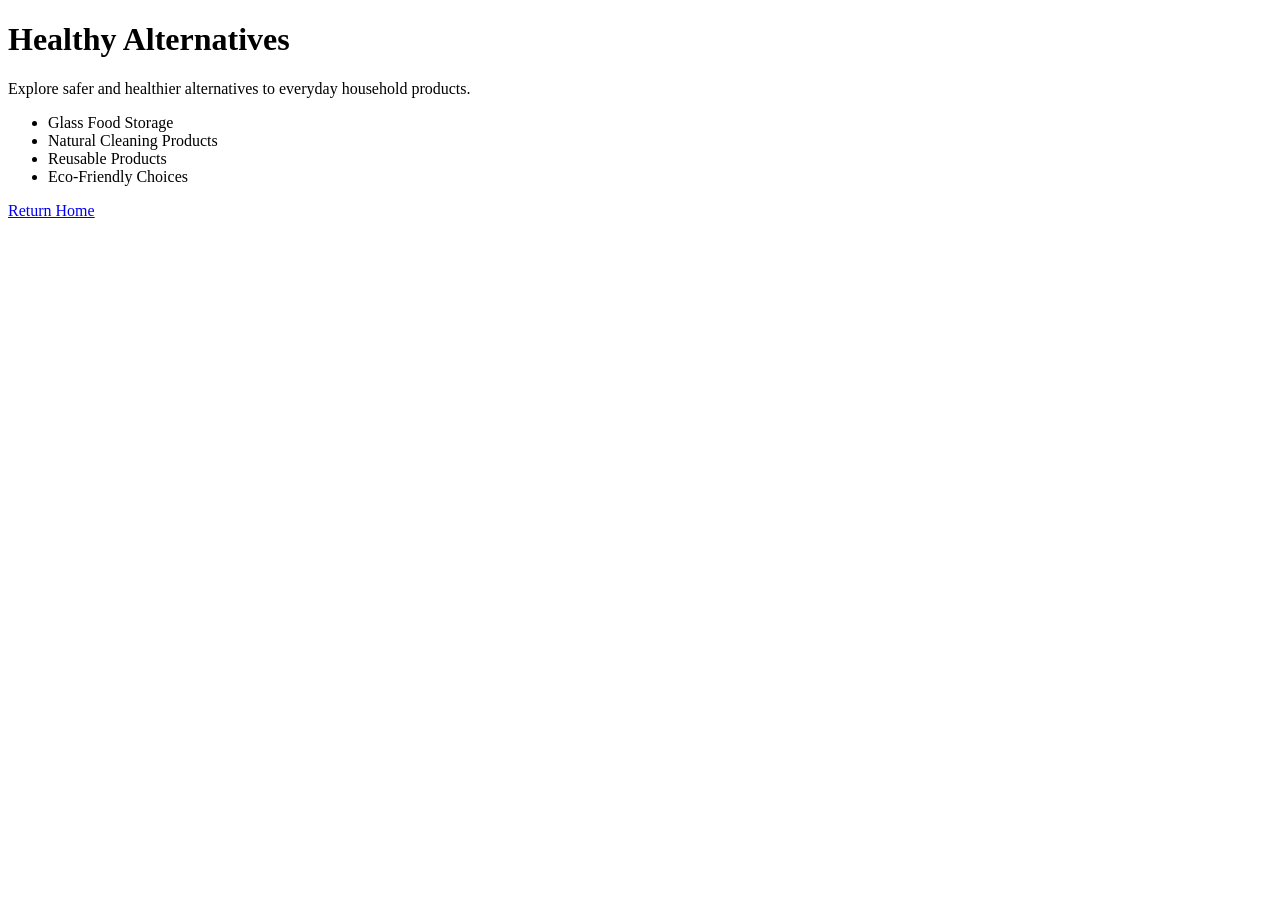
<file: alternatives.html>
<!DOCTYPE html>
<html lang="en">
<head>
<meta charset="UTF-8">
<meta name="viewport" content="width=device-width, initial-scale=1.0">
<title>Healthy Alternatives</title>
</head>

<body>

<h1>Healthy Alternatives</h1>

<p>
Explore safer and healthier alternatives to everyday household products.
</p>

<ul>
<li>Glass Food Storage</li>
<li>Natural Cleaning Products</li>
<li>Reusable Products</li>
<li>Eco-Friendly Choices</li>
</ul>

<a href="index.html">Return Home</a>

</body>
</html>
</file>
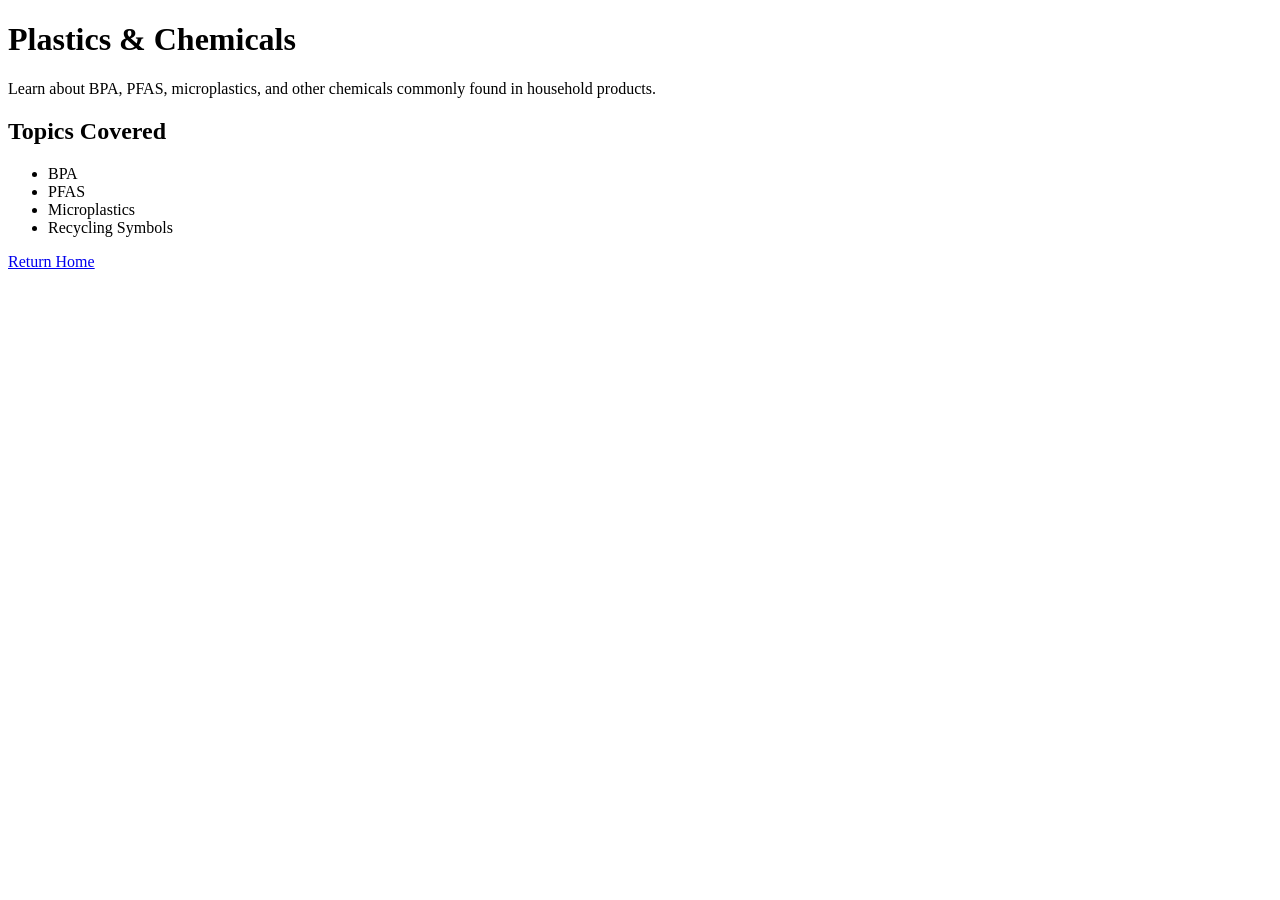
<file: plastics.html>
<!DOCTYPE html>
<html lang="en">
<head>
<meta charset="UTF-8">
<meta name="viewport" content="width=device-width, initial-scale=1.0">
<title>Plastics & Chemicals</title>
</head>

<body>

<h1>Plastics & Chemicals</h1>

<p>
Learn about BPA, PFAS, microplastics, and other chemicals commonly found in household products.
</p>

<h2>Topics Covered</h2>

<ul>
<li>BPA</li>
<li>PFAS</li>
<li>Microplastics</li>
<li>Recycling Symbols</li>
</ul>

<a href="index.html">Return Home</a>

</body>
</html>
</file>
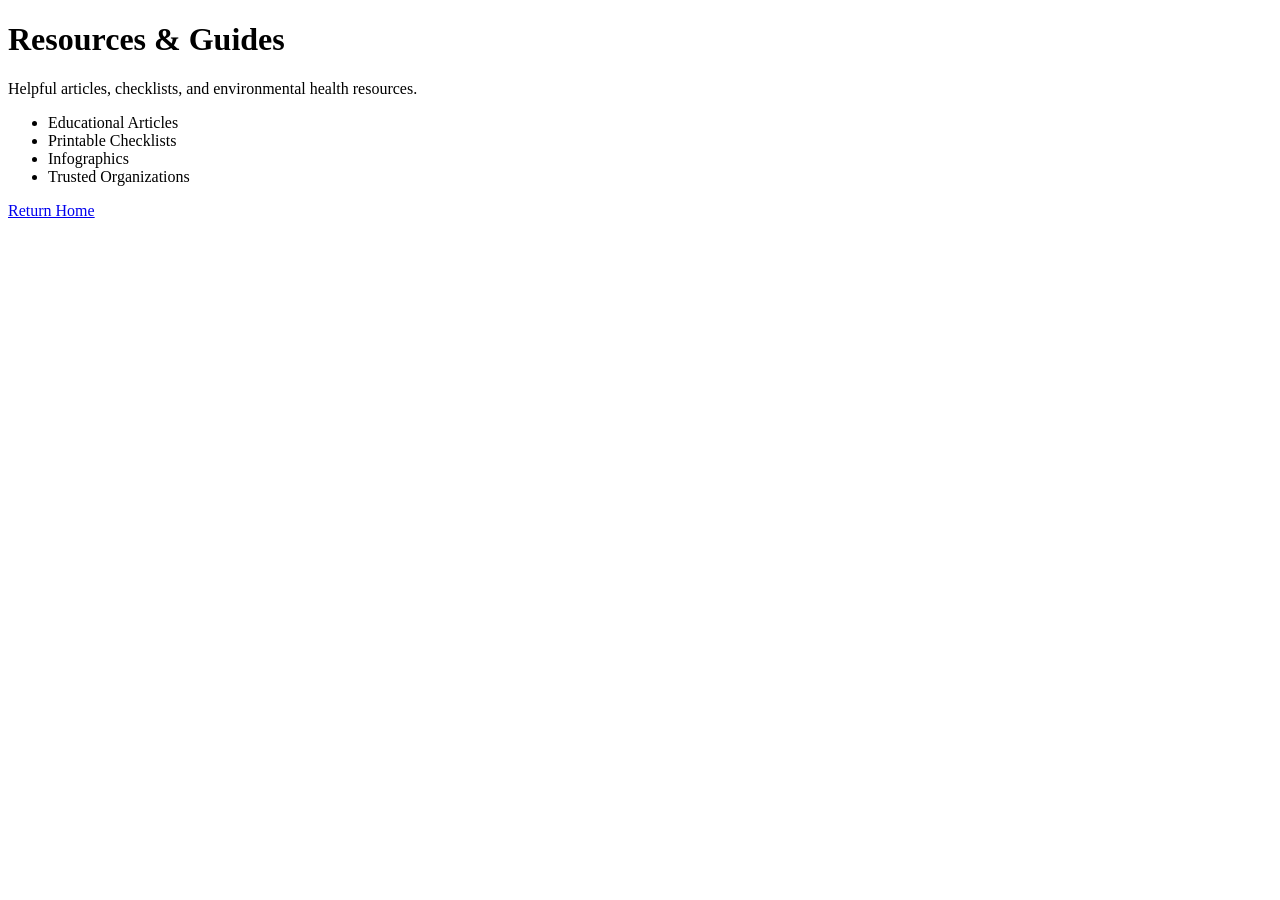
<file: resources.html>
<!DOCTYPE html>
<html lang="en">
<head>
<meta charset="UTF-8">
<meta name="viewport" content="width=device-width, initial-scale=1.0">
<title>Resources & Guides</title>
</head>

<body>

<h1>Resources & Guides</h1>

<p>
Helpful articles, checklists, and environmental health resources.
</p>

<ul>
<li>Educational Articles</li>
<li>Printable Checklists</li>
<li>Infographics</li>
<li>Trusted Organizations</li>
</ul>

<a href="index.html">Return Home</a>

</body>
</html>
</file>
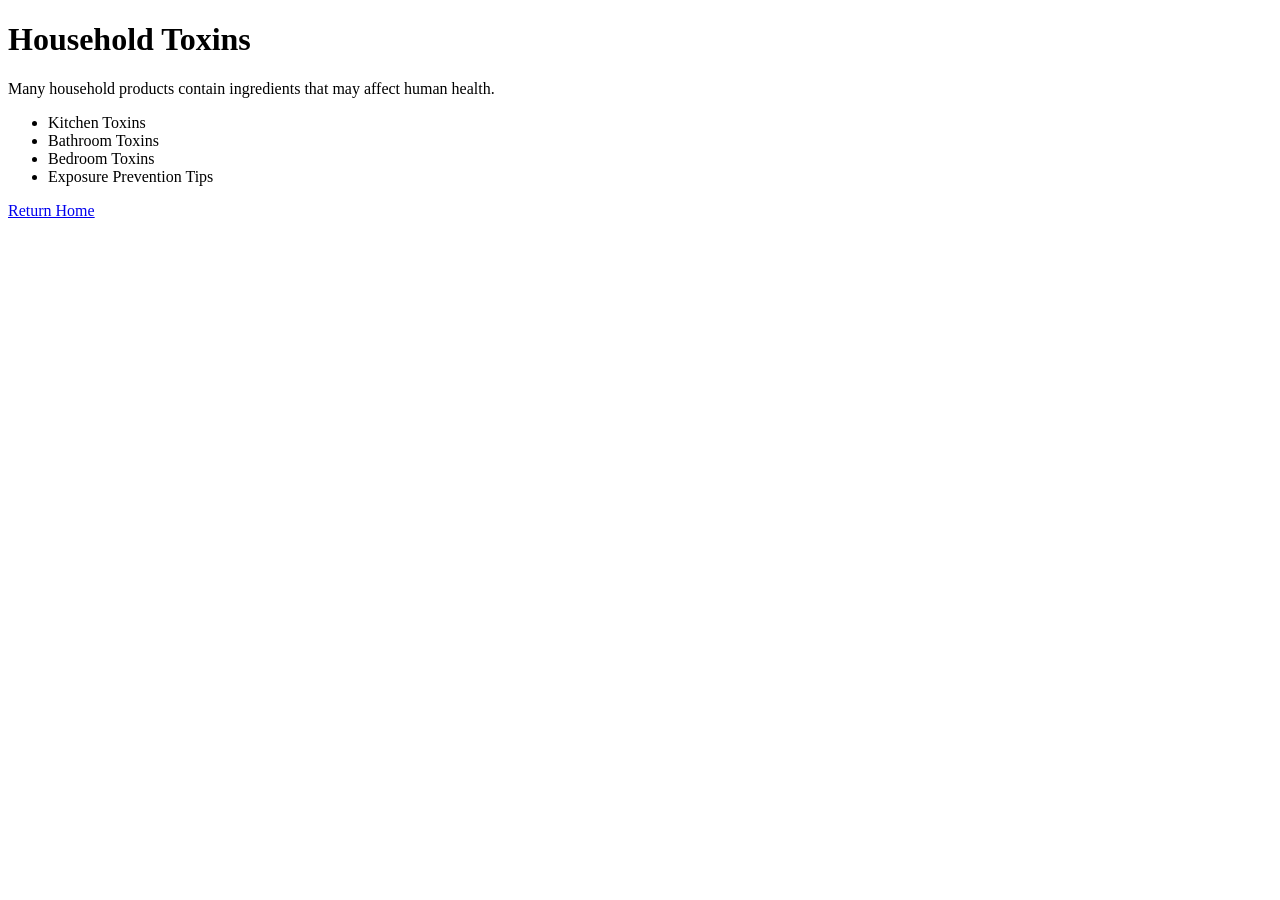
<file: toxins.html>
<!DOCTYPE html>
<html lang="en">
<head>
<meta charset="UTF-8">
<meta name="viewport" content="width=device-width, initial-scale=1.0">
<title>Household Toxins</title>
</head>

<body>

<h1>Household Toxins</h1>

<p>
Many household products contain ingredients that may affect human health.
</p>

<ul>
<li>Kitchen Toxins</li>
<li>Bathroom Toxins</li>
<li>Bedroom Toxins</li>
<li>Exposure Prevention Tips</li>
</ul>

<a href="index.html">Return Home</a>

</body>
</html>
</file>
